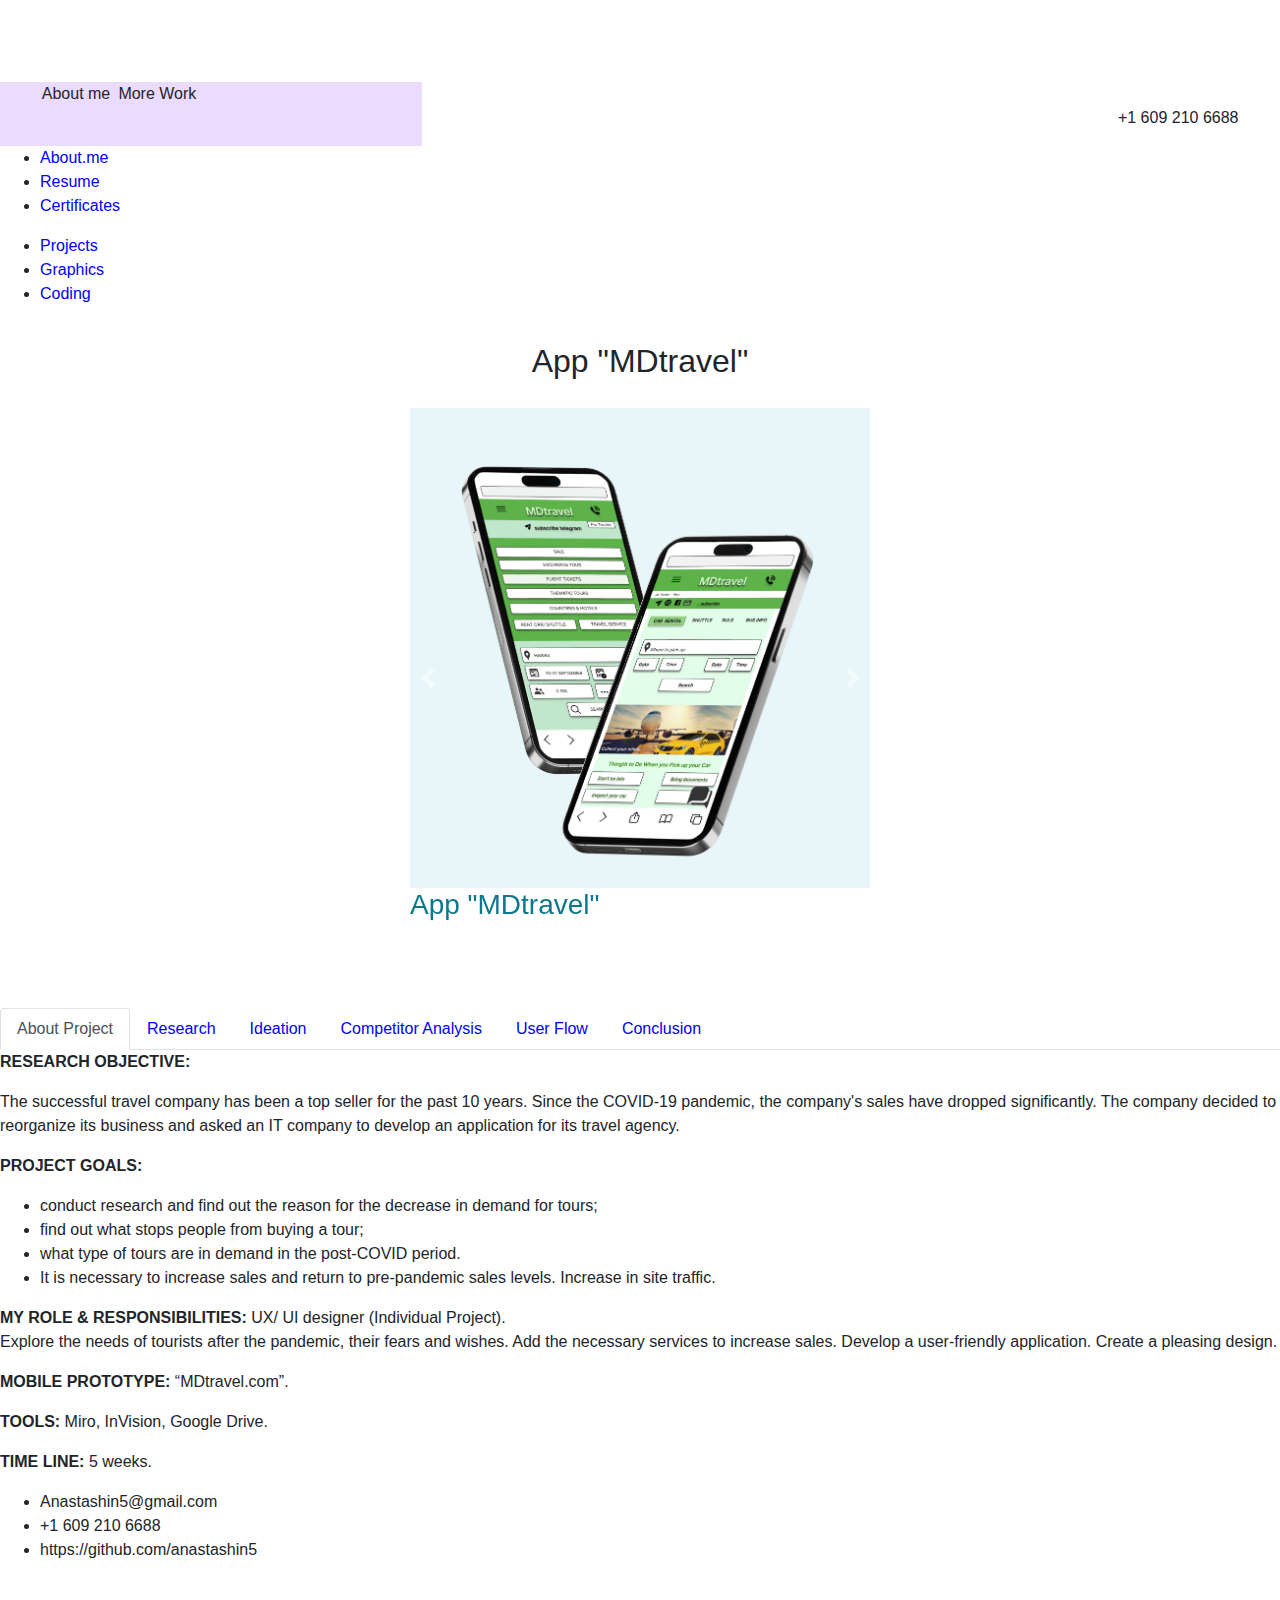
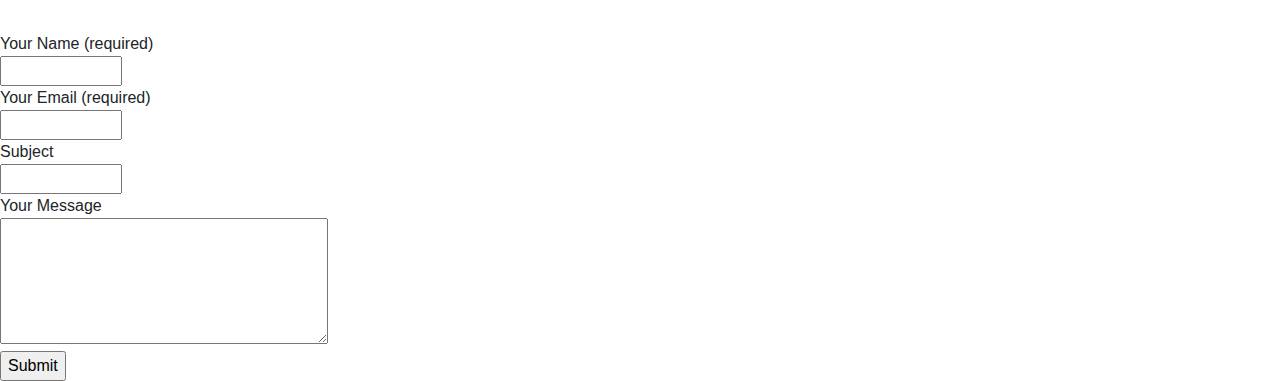
<file: index.html>
<!DOCTYPE html>
<html lang="en">
	<head>
	   <meta charset="UTF-8">
		<meta http-equiv="X-UA-Compatible" content="IE=edge">
		<meta name="viewport" content="width=device-width, initial-scale=1.0">
		<link rel="stylesheet" href="https://cdn.jsdelivr.net/npm/bootstrap@4.4.1/dist/css/bootstrap.min.css" integrity="sha384-Vkoo8x4CGsO3+Hhxv8T/Q5PaXtkKtu6ug5TOeNV6gBiFeWPGFN9MuhOf23Q9Ifjh" crossorigin="anonymous">
		<link rel="stylesheet" href="css/style.css" type="text/css">
		<link rel="stylesheet" href="https://bootstraptema.ru/plugins/2016/animate/animate.css" />
		
		<title>Travel App</title>
	</head>
	 
	<body>  
		<header>
			<div class="wrap">
				<div id="logo_div"><a href="https://anastashin5.github.io/UX_UI_portfolio/"><img id="logo_img" src="images/Logo.png" alt="logo"/></a>
				</div>
				<div class="row">
					<div class="col-md-4">
						<ul id="nav_menu">
							<li class="inline-bl">About me</li>
							<li class="inline-bl">More Work</li>
						</ul>
					</div>
					<div class="offset-md-6">
						<ul id="nav_menu">
							<li class="inline-bl"></li>
							<li class="inline-bl">+1 609 210 6688</li>
						</ul>
					</div>
				</div>
			</div>
			<div id="about_detail">
				<div class="slider">
					<ul>
						<li class="inline"><a href="https://anastashin5.github.io/UX_UI_about/#acc1" target="_blank">About.me</a></li>
						<li class="inline"><a href="images/Resume_Nastya Potapenko.pdf" target="_blank" download="">Resume</a></li>       
						<li class="inline"><a href="https://docs.google.com/document/d/1Cyv5vfxggUd8QOpu0NOhocqM8FegZuzL/edit" target="_blank">Certificates</a></li>
					</ul>
				</div>
			</div>
			<div id="work_detail">
				<div class="slider">
					<ul>
						<li class="inline"><a href="https://anastashin5.github.io/UX_UI_projects/" target="_blank"</a> Projects</li>
						<li class="inline"><a href="https://anastashin5.github.io/UX_UI_projects/graphics.html" target="_blank">Graphics</a></li>
						<li class="inline"><a href="https://github.com/anastashin5">Coding</a></li>
					</ul>
				</div>
			</div>	
		</header>
		<section>
				<h2>App "MDtravel"</h2>
				<div id="carousel-example-generic" class="carousel slide" data-ride="carousel">
	<!-- Indicators -->
						<ol class="carousel-indicators">
							<li data-target="#carousel-example-generic" data-slide-to="0" class="active"></li>
							<li data-target="#carousel-example-generic" data-slide-to="1"></li>
							<li data-target="#carousel-example-generic" data-slide-to="2"></li>
							<li data-target="#carousel-example-generic" data-slide-to="3"></li>
						 </ol>
	<!-- Wrapper for slides -->
				
					<div class="carousel-inner">
						<div class="carousel-item active"><img src="images/AppTravel.png" class="d-block w-100" alt="Photo AppTravel">
							<div class="hero">
								<hgroup class="zoomInDown animated">
									<h3 class="slideInRight animated">App "MDtravel"</h3>
								</hgroup>
							</div>
						</div>
					 	<div class="carousel-item"><img src="images/Hotel.png" class="d-block w-100" alt="AppTravel">
						</div>
						<div class="carousel-item"><img src="images/Bar.png" class="d-block w-100" alt="AppTravel">
						</div>
					 	<div class="carousel-item"><img src="images/AppTravel.png" class="d-block w-100" alt="AppTravel">
							<div class="hero rollIn animated">
								<form action="https://invis.io/QH130WBQ2785#/469851145_Main_-_1" target="_blank"><button class="btn btn-hero btn-lg" role="button">Prototyte</button>
								</form>
							</div>
						</div>
					</div>
					
	<!-- Controls -->
								
					<a class="carousel-control-prev" href="#carousel-example-generic" role="button" data-slide="prev">
						<span class="carousel-control-prev-icon" aria-hidden="true"></span>
						<span class="sr-only">Back</span>
					</a>
					<a class="carousel-control-next" href="#carousel-example-generic" role="button" data-slide="next">
						<span class="carousel-control-next-icon" aria-hidden="true"></span>
						<span class="sr-only">Next</span>
					</a>
				</div>
		

		
					
			
			
			
				<div class="project">
					<nav>
						<div class="nav nav-tabs"               id="nav-tab"                                                     role="tablist">
							<a class="nav-item nav-link active" id="nav-about-tab" 	    data-toggle="tab" href="#nav-about"      role="tab" aria-controls="nav-about"      aria-selected="true">About Project</a>
							<a class="nav-item nav-link" 		id="nav-research-tab"   data-toggle="tab" href="#nav-research"   role="tab" aria-controls="nav-research"   aria-selected="false">Research</a>
							<a class="nav-item nav-link" 		id="nav-Ideation-tab"  data-toggle="tab" href="#nav-Ideation"  role="tab" aria-controls="nav-Ideation"  aria-selected="false">Ideation</a>
							<a class="nav-item nav-link" 		id="nav-competitor-tab" data-toggle="tab" href="#nav-competitor" role="tab" aria-controls="nav-competitor" aria-selected="false">Competitor Analysis</a>
							<a class="nav-item nav-link" 		id="nav-flow-tab"       data-toggle="tab" href="#nav-flow"       role="tab" aria-controls="nav-flow"       aria-selected="false">User Flow</a>	
							<a class="nav-item nav-link" 		id="nav-conclusion-tab" data-toggle="tab" href="#nav-conclusion" role="tab" aria-controls="nav-conclusion" aria-selected="false">Conclusion</a>
						</div>
					</nav>
					<div class="tab-content" id="nav-tabContent">
						<div class="tab-pane fade show active" id="nav-about" role="tabpanel" aria-labelledby="nav-about-tab">
							<div class="topic1"> 
								<p style="font-weight:bold">RESEARCH OBJECTIVE:</p>
								<p>The successful travel company has been a top seller for the past 10 years. Since the COVID-19 pandemic, the company's sales have dropped significantly. The company decided to reorganize its business and asked an IT company to develop an application for its travel agency.</p>
								<p style="font-weight:bold">PROJECT GOALS:</p>
									<ul>
										<li>сonduct research and find out the reason for the decrease in demand for tours;</li>
										<li>find out what stops people from buying a tour;</li>
										<li>what type of tours are in demand in the post-COVID period.</li>
										<li>It is necessary to increase sales and return to pre-pandemic sales levels. Increase in site traffic.</li>
									</ul>
								<p><b>MY ROLE & RESPONSIBILITIES:</b>  UX/ UI designer (Individual Project).</br> Explore the needs of tourists after the pandemic, their fears and wishes. Add the necessary services to increase sales. Develop a user-friendly application. Create a pleasing design.</p>
								<p><b>MOBILE PROTOTYPE:</b> “MDtravel.com”.</p>
								<p><b>TOOLS:</b> Miro, InVision, Google Drive.</p>
								<p><b>TIME LINE:</b> 5 weeks.</p>
							</div>
						</div>
						<div class="tab-pane fade" id="nav-research" role="tabpanel" aria-labelledby="nav-research-tab">
							<div class="topic1">
								<p style="font-weight:bold">INTERVIEW PLAN</p>
								<ol>
									<li>Which age group is more active in post-COVID travel?</li>
									<li>How has the pandemic affected the motivation of travelers?</li>
									<li>What additional services do travelers want to include when booking a tour?</li>
									<li>How are our competitors different?</li>
									<li>What can we do to increase sales?</li>
								</ol>
								<p style="font-weight:bold">SURVEYING USERS</p>
								<p>I interviewed 5 people by conducting a live interview, 13 people filled out Google forms. The survey was conducted in the age group (25-75 years old) and three categories of tourists:</p>
								<ul>
									<li>young, as a single;</li>
									<li>couples without children and couples with children;</li>
									<li>pensioners.</li>
								</uL>
								<p>Note: families with and without children are considered separately in order to make a more accurate analysis and find out the factor that affects families when buying a tour. It can be a financial factor or a moral one, like responsibility for children.</p></br>
								<p>The research consists of semi-structured questions and is supplemented with quantitative data. Quantitative data (age, social status, and in which period before or after the pandemic there were more visits to the site) were obtained using the analytics counter on the site. Analytics counter data was taken for the period December 2018 to December 2021 to see the demand trend.</p>
								<p style="font-weight:bold">USER PERSONA</p>
								<p>The research conducted among regular and potential customers, show that our user persona is a middle-aged man with a family and children, a busy and active person. Elderly people are increasingly refusing to travel to other countries.</p>
								<p style="font-weight:bold">RESULT OF THE RESEARCH</p>
								<p>Research conducted with regular and potential customers, show that the demand for tours has decreased. People really began to travel less.</p>		
								<p>We found that the majority of clients were infected with the covid virus or had sick people in their environment. People are afraid of getting sick again, avoid large crowds, worry about frequent plane cancellations, untimely medical care and sanitary standards.We see that the majority of potential clients, in the future, are considering individual tours, medical tours, country tours. They want to improve their immunity, recover, relax. This information will allow the company to expand the list of offers and increase sales.</p>
								<p>We also found out that that people don't usually rent a car on vacation, but the pandemic has changed their preferences. This once again shows how people are afraid of unnecessary contacts.</p>
							</div>
						</div>
						<div class="tab-pane fade" id="nav-Ideation" role="tabpanel" aria-labelledby="nav-Ideation-tab">
							<div><b>HOW MIGHT WE...?</b></p>
								<p>What might we do to remove the "pain points" of our customers?</p>
								<p>Expand the types of tours. Add such tours as medical, individual, country tours. There is a demand for tours with meditation. These are all the same individual tours, for example, to Kerala, Thailand, where tourists relax alone and mentally cleanse themselves.</p>
								<p>Check, study, sort out the database of hotels with which the agency works. Add to the description of hotels information about the sanitary measures that they carry out on the territory of the hotel, in rooms, on excursions (if they are allowed).</p>
								<p>Since MDtravel also offers sightseeing tours, it was decided to purchase personal protective equipment for each tourist, arrange seating before the trip, place fewer people on the bus, shorten the route, make more stops. (or is this unnecessary information for the presentation?).</p>
								<p>Offer insurance services when buying a tour. Take out medical and cancellation insurance. So tourists will be calm about their health and the money they have paid for the tour.</p>
								<p>Add a car rental service and car delivery to the airport.</p>
								<p>Add a "reminder" tab for each country, a "news" tab, a "check documents" tab, where the tourist himself can check the requirements for entering the country.</p>
								<p><b>THE WORLD CHANGES, DESIRES REMAIN…</b></p>
							</div>
						</div>
						<div class="tab-pane fade" id="nav-competitor" role="tabpanel" aria-labelledby="nav-contact-tab">
							<div class="topic1">
								<p><b>COMPETITOR ANALYSIS</b></p>
								<p>We analyzed two New York travel companies that are in the top 10 in demand in the travel market and two well-known travel platforms: Booking, Expedia.</p>
								<p>Having made a comparative analysis of competitors, we are convinced sure that we are on the right track. There is every chance to regain the leading position in the tourism market. As we can see, well-known travel agencies have only an information site, which is not very effective. I would say business card site. Independent travel platforms like Expedia and Booking have a competitive edge. Expedia and Booking have different sales methods than a travel agent, although their services overlap. Travel agencies occupy a separate segment in the market and have every chance to offer the client more services. And the main advantage of a travel agency is an individual approach. The client can rely on the professionalism of the manager and not worry about ordering the wrong services.</p>
							</div>
						</div>
						<div class="tab-pane fade" id="nav-flow" role="tabpanel" aria-labelledby="nav-flow-tab">
							<div><img src="images/Flowchart.jpg" class="d-block w-100" alt="User Flow">
							</div>
						</div>
						<div class="tab-pane fade" id="nav-conclusion" role="tabpanel" aria-labelledby="nav-conclusion-tab">
							<div><b>CONCLUSION</b>
								<p>The travel company is satisfied with the MDtravel application. Tourists leave positive feedback about the convenience of the application. There are more tourist services and added additional services, which increased the profit of the company, it is also more convenient for tourists to buy and watch all the necessary services in one place. Also, brand awareness was helped by the participation of customers themselves in testing the product. Sales have increased. Clients entrust their vacation to the travel company "MDtravel." </br> In the future, the goal of developing the application is to add more services for the company's customers, for example, add more thematic tours.</p>
								<p><b>FINAL THOUGHTS</b></p>
								<p>To develop a convenient and selling application, all stages are important. It is important to study your potential customers. Who are they? What do they want? What do they need? This is a deep analysis of a large number of people. Analysis of the needs and desires of the client. It is also important to transfer all this information to electronic form. To keep the structure of the application intuitive, the color perception of the design was unobtrusive, and the information was sufficient without being overwhelming. All this, in general, is an art behind which there are many people (IT company).</p>
								<p> I did not have any difficulties with the development of the application, because. the leading manager of the MDtravel company participated in the development of the application. Her experience and knowledge helped to develop the right product in a short time. Her communication skills and long list of repeat tourists helped clear up questions as they arose. For myself, I marked myself. In development, it's important to talk to potential users. Empathy and attentiveness to their desires are important. It is also good to involve a specialist in the field for which the application is being developed.</p>
								<a href="https://docs.google.com/presentation/d/1uMJHlOfAu-LBBgaYhXf8sUVOSJd_KLB-/edit?usp=sharing&ouid=101942988486273837490&rtpof=true&sd=true" target="_blank"><span>In details...</span></a>	
							</div>
						</div>
					</div>
				</div>	
		</section>
	 


	<footer>
		<div>
			<div>
				<ul>
					<li class="inlines">Anastashin5@gmail.com</li>
					<li class="inlines">+1 609 210 6688</li>
					<li class="inlines">https://github.com/anastashin5</li>
				</ul>
			</div>
			<div id="mail"><img src="images/mail.png" class="mail", alt="mail"></div>
			<div id="mail_form_div">
				<form id="mail_form" action="" method="POST"> 
					Your Name (required)<br>
					<input type="text" id="name" name="name" required size="10"><br>
					Your Email (required)<br>
					<input type="text" id="email" name="email" required size="10"><br>
					Subject<br>
					<input type="text" id="subject" name="subject" size="10"><br>
					Your Message<br>
					<textarea id="message" name="message" rows="5" cols="33"></textarea><br>
					<input type="submit" value="Submit">
				</form>
				<div id="form_message" class="modal">
				  <div class="modal-content">
					<span id="close_button" class="close">&times;</span>
					<p><a href="mailto:vlad@webref.ru">Thank you!</a></p>
				  </div>
				</div>
			</div>
		</div>
	</footer>
		<script src="https://code.jquery.com/jquery-3.4.1.slim.min.js" integrity="sha384-J6qa4849blE2+poT4WnyKhv5vZF5SrPo0iEjwBvKU7imGFAV0wwj1yYfoRSJoZ+n" crossorigin="anonymous"></script>
		<script src="https://cdn.jsdelivr.net/npm/popper.js@1.16.0/dist/umd/popper.min.js" integrity="sha384-Q6E9RHvbIyZFJoft+2mJbHaEWldlvI9IOYy5n3zV9zzTtmI3UksdQRVvoxMfooAo" crossorigin="anonymous"></script>
		<script src="https://cdn.jsdelivr.net/npm/bootstrap@4.4.1/dist/js/bootstrap.min.js" integrity="sha384-wfSDF2E50Y2D1uUdj0O3uMBJnjuUD4Ih7YwaYd1iqfktj0Uod8GCExl3Og8ifwB6" crossorigin="anonymous"></script>
		<script src="https://code.jquery.com/jquery-1.10.2.js"></script>
		<script src="js/index.js"></script>
	</body>
</html>
</file>
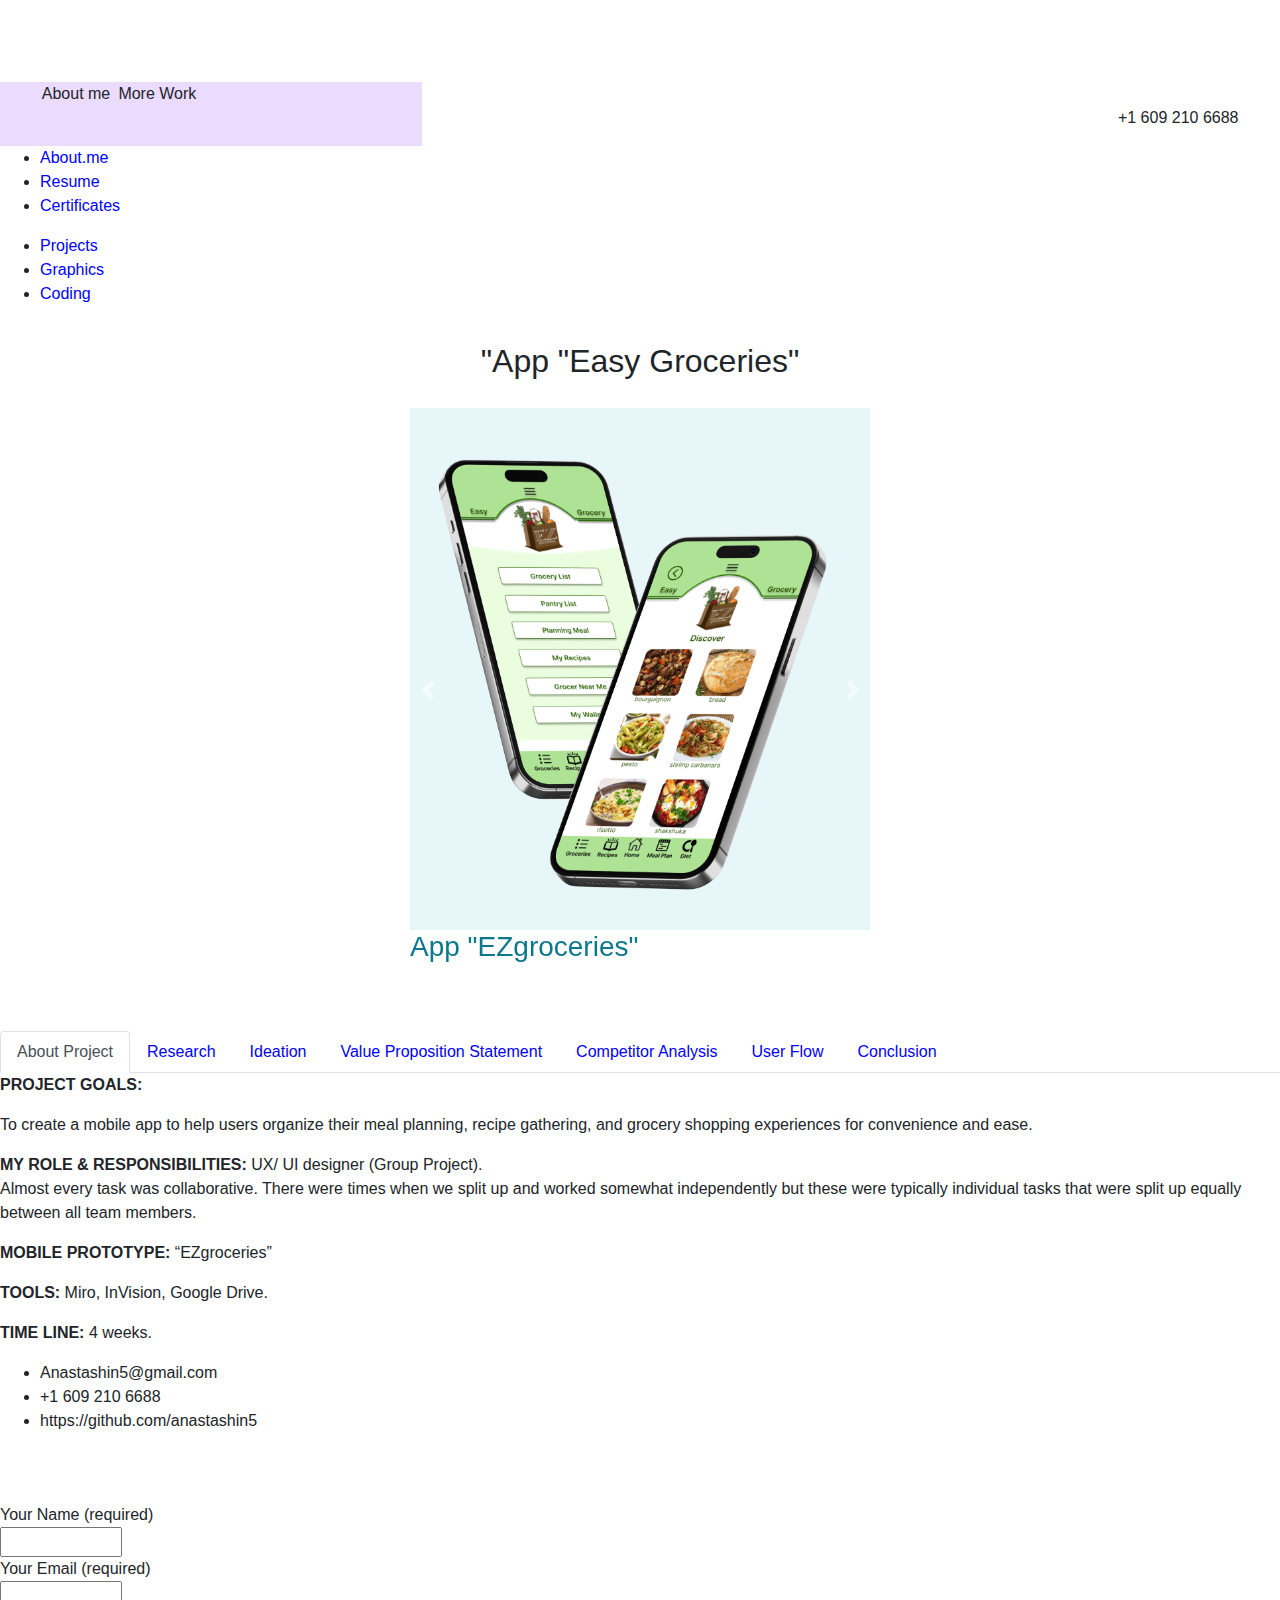
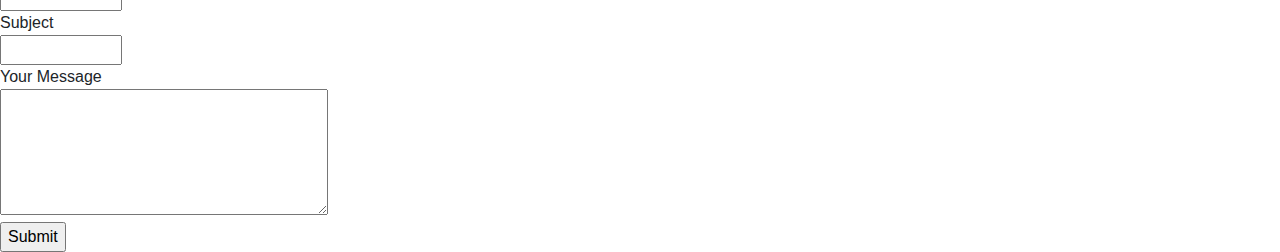
<file: grocery.html>
<!DOCTYPE html>
<html lang="en">
	<head>
	   <meta charset="UTF-8">
		<meta http-equiv="X-UA-Compatible" content="IE=edge">
		<meta name="viewport" content="width=device-width, initial-scale=1.0">
		<link rel="stylesheet" href="https://cdn.jsdelivr.net/npm/bootstrap@4.4.1/dist/css/bootstrap.min.css" integrity="sha384-Vkoo8x4CGsO3+Hhxv8T/Q5PaXtkKtu6ug5TOeNV6gBiFeWPGFN9MuhOf23Q9Ifjh" crossorigin="anonymous">
		<link rel="stylesheet" href="css/style.css" type="text/css">
		<link rel="stylesheet" href="https://bootstraptema.ru/plugins/2016/animate/animate.css" />
		
		<title>EZgroceries App</title>
	</head>
	 
	<body>  
		<header>
			<div class="wrap">
				<div id="logo_div"><a href="https://anastashin5.github.io/UX_UI_portfolio/"><img id="logo_img" src="images/Logo.png" alt="logo"/></a>
				</div>
				<div class="row">
					<div class="col-md-4">
						<ul id="nav_menu">
							<li class="inline-bl">About me</li>
							<li class="inline-bl">More Work</li>
						</ul>
					</div>
					<div class="offset-md-6">
						<ul id="nav_menu">
							<li class="inline-bl"></li>
							<li class="inline-bl">+1 609 210 6688</li>
						</ul>
					</div>
				</div>
			</div>
			<div id="about_detail">
				<div class="slider">
					<ul>
						<li class="inline"><a href="https://anastashin5.github.io/UX_UI_about/#acc1" target="_blank">About.me</a></li>
						<li class="inline"><a href="images/Resume_Nastya Potapenko.pdf" target="_blank" download="">Resume</a></li>       
						<li class="inline"><a href="https://docs.google.com/document/d/1Cyv5vfxggUd8QOpu0NOhocqM8FegZuzL/edit" target="_blank">Certificates</a></li>
					</ul>
				</div>
			</div>
			<div id="work_detail">
				<div class="slider">
					<ul>
						<li class="inline"><a href="https://anastashin5.github.io/UX_UI_projects/" target="_blank"</a> Projects</li>
						<li class="inline"><a href="https://anastashin5.github.io/UX_UI_projects/graphics.html" target="_blank">Graphics</a></li>
						<li class="inline"><a href="https://github.com/anastashin5">Coding</li></a>
					</ul>
				</div>
			</div>	
		</header>
		<section>
					<h2>"App "Easy Groceries"</h2>
					<div id="carousel-example-generic" class="carousel slide" data-ride="carousel">
								<!-- Indicators -->
						<ol class="carousel-indicators">
							<li data-target="#carousel-example-generic" data-slide-to="0" class="active"></li>
							<li data-target="#carousel-example-generic" data-slide-to="1"></li>
							<li data-target="#carousel-example-generic" data-slide-to="2"></li>
							<li data-target="#carousel-example-generic" data-slide-to="3"></li>
						 </ol>
								<!-- Wrapper for slides -->
				
					<div class="carousel-inner">
						<div class="carousel-item active"><img src="images/AppEz.png" class="d-block w-100" alt="Photo App EzGroceries">
							<div class="hero">
								<hgroup class="zoomInDown animated">
									<h3 class="slideInRight animated">App "EZgroceries"</h3>
								</hgroup>
							</div>
						</div>
					 
						<div class="carousel-item"><img src="images/Groceries.png" class="d-block w-100" alt="Photo App EzGroceries">
						</div>
						<div class="carousel-item"><img src="images/Add.png" class="d-block w-100" alt="Photo App EzGroceries">
						</div>
					 
						<div class="carousel-item"><img src="images/Groceries_Logo.png" class="d-block w-100" alt="Photo App EzGroceries">
							<div class="hero rollIn animated">
								<form action="https://www.figma.com/proto/WR2C8trXpMKxkwEqaF62n4/Untitled?node-id=1-125&starting-point-node-id=1%3A1455" target="_blank"><button class="btn btn-hero btn-lg" role="button">Prototyte</button>
								</form>
							</div>
						</div>
					</div>
					<!-- Controls -->
								
					<a class="carousel-control-prev" href="#carousel-example-generic" role="button" data-slide="prev">
						<span class="carousel-control-prev-icon" aria-hidden="true"></span>
						<span class="sr-only">Back</span>
					</a>
					<a class="carousel-control-next" href="#carousel-example-generic" role="button" data-slide="next">
						<span class="carousel-control-next-icon" aria-hidden="true"></span>
						<span class="sr-only">Next</span>
					</a>
				</div>
	

		
		
			
			
			
			
				<div class="project">
					<nav>
						<div class="nav nav-tabs"               id="nav-tab"                                                     role="tablist">
							<a class="nav-item nav-link active" id="nav-about-tab" 	    data-toggle="tab" href="#nav-about"      role="tab" aria-controls="nav-about"      aria-selected="true">About Project</a>
							<a class="nav-item nav-link" 		id="nav-research-tab"   data-toggle="tab" href="#nav-research"   role="tab" aria-controls="nav-research"   aria-selected="false">Research</a>
							<a class="nav-item nav-link" 		id="nav-Ideation-tab"   data-toggle="tab" href="#nav-Ideation"   role="tab" aria-controls="nav-Ideation"   aria-selected="false">Ideation</a>
							<a class="nav-item nav-link" 		id="nav-statement-tab"   data-toggle="tab" href="#nav-statement"   role="tab" aria-controls="nav-statement"   aria-selected="false">Value Proposition Statement</a>
							<a class="nav-item nav-link" 		id="nav-competitor-tab" data-toggle="tab" href="#nav-competitor" role="tab" aria-controls="nav-competitor" aria-selected="false">Competitor Analysis</a>
							<a class="nav-item nav-link" 		id="nav-flow-tab"       data-toggle="tab" href="#nav-flow"       role="tab" aria-controls="nav-flow"       aria-selected="false">User Flow</a>	
							<a class="nav-item nav-link" 		id="nav-conclusion-tab" data-toggle="tab" href="#nav-conclusion" role="tab" aria-controls="nav-conclusion" aria-selected="false">Conclusion</a>
						</div>
					</nav>
					<div class="tab-content" id="nav-tabContent">
						<div class="tab-pane fade show active" id="nav-about" role="tabpanel" aria-labelledby="nav-about-tab">
							<div class="topic1"> 
								<p style="font-weight:bold">PROJECT GOALS:</p>
								<p>To create a mobile app to help users organize their meal planning, recipe gathering, and grocery shopping experiences for convenience and ease.</p>
								<p><b>MY ROLE & RESPONSIBILITIES:</b> UX/ UI designer (Group Project).</br> Almost every task was collaborative. There were times when we split up and worked somewhat independently but these were typically individual tasks that were split up equally between all team members.</p>
								<p><b>MOBILE PROTOTYPE:</b> “EZgroceries”</p>
								<p><b>TOOLS:</b> Miro, InVision, Google Drive.</p>
								<p><b>TIME LINE:</b> 4 weeks.</p>
							</div>
						</div>
						<div class="tab-pane fade" id="nav-research" role="tabpanel" aria-labelledby="nav-research-tab">
							<div class="topic1"> 
								<p style="font-weight:bold">RESEARCH QUESTION:</p>
								<p>How can we help users have an easier and quicker way to meal-plan, with accordance to their needs?</p>
								<p style="font-weight:bold">RESEARCH OBJECTIVES:</p>
								<ul>
									<li>Discover how users go about meal planning.</li>
									<li>Discover user's grocery process.</li>
									<li>Discover user's experience regarding groceries and budget.</li>
								</ul>
								<p>For our interview plan we wanted to learn more about the users experience with grocery shopping, meal planning, and budgeting. We agreed that these questions help us understand who are users are, and their needs. This also helped us understand what kind of features might benefit them down the road.</p></br>
								<p style="font-weight:bold">INTERVIEW PLAN</p>
								<p>As a group we interviewed six people who participated in a qualitative interview and survey of 13 potential users. The interviews helped us better understand who our users are and their needs.</p>
								<p>Our interviews showed us that many of our users want to live a healthy lifestyle, and enjoy cooking, but have limited time and resources to do so. Our users also experience having a hard time finding recipes that fit their budgets and needs. </p>
								<p style="font-weight:bold">AFFINITY DIAGRAM</p>
								<p>The categories were:</p> 
								<ul>
									<li>Freshness;</li>
									<li>Cooking with existing ingredients;</li>
									<li>Breakfast;</li>
									<li>Budget;</li>
									<li>Grocery List Formation;</li>
									<li>Meal Planning;</li>
									<li>Enjoyment of cooking and recipes;</li>
									<li>Multiple Trips and Outliers.</li>
								<div><img src="images/AffinDiagram.jpg" class="d-block w-100" alt="Affinity Diagram">
								</div>
								<p style="font-weight:bold">USER PERSONA</p>
								<p>A user person is a middle-aged man who lives in a big city and is busy with his career. He loves to cook and has to keep a diet.</p>
								<p style="font-weight:bold">USER INSIGHT</p>							
								<p>People who experience constraints such as diet, budget, time, and cooking knowledge need assistance with quick meal planning that fit their constraints in nutrition and in their budget.</p>
							</div>
						</div>
						<div class="tab-pane fade" id="nav-Ideation" role="tabpanel" aria-labelledby="nav-Ideation-tab">
							<div><b>PROBLEM STATEMENT</b></p>
								<p>Our goal is to help users plan their daily meals, find solutions for people with food restrictions, as well as save time in shopping planning and organizing their favorite recipes. So they don’t forget anything amid everyday worries, have all the necessary information at hand, don’t forget to eat, buy the necessary ingredient and know how much money they spend on food.</p>
								<p>We brainstormed with the team (I like... I wish... I wonder...) and came up with a Feature Prioritization Matrix.</p>
								<p>We highlighted the most important features that need to be implemented. We made the simplest and fastest functions to implement first.</p>
									<ul>
										<li>Synchronization of phone and refrigerator;</li>
										<li>Live chat with nutritional specialist;</li>
										<li>Video tutorials/ classes from chef to help you make new dishes;</li>
										<li>Synchronization with the pantry what is over, what is;</li>
										<li>Consultations, advice of a nutritionist. Plans meals for you according to your dietary restrictions;</li>
										<li>Pantry send or sync function (so that the partner knows what to buy, what is not in the pantry). Perhaps one of them will have time to buy food, or maybe both will be in the store and it will not have one ingredient. The second partner will be able to come in and buy it.</li>
									</ul>
								<p>More complex, but no less significant features for attracting and retaining our users, we will implement after.</p>
									<ul>
										<li>To have a list of what is in pantry</li>
										<li>Meal plan (recipes) form a grocery list;</li>
										<li>Create a collection of recipes and filters(sports, diabetes, gluten free...);</li>
										<li>Write down your recipe, copy from another resource;</li>
										<li>History of past shopping (to quickly form a new grosser list);</li>
										<li>Recipes that can be used for more than one meal in one week (prepared once a week, then reheat or fry before eating);</li>
										<li>Suggest a balanced weekly menu for each group (diabetic, sports, immunity booster, gluten free, for guests of 4 people, 6 people...);</li>
										<li>Upload store accounts,coupons links to stores (so that you can get acquainted with discounts);</li>
									</ul>
								<img src="images/JourneyMap.jpg" class="d-block w-100" alt="User Journey Map">		
							</div>
						</div>
						<div class="tab-pane fade" id="nav-statement" role="tabpanel" aria-labelledby="nav-statement-tab">
							<div class="topic1">
								<img src="images/Statement.jpg" class="d-block w-100" alt="Value Proposition Statement">	
							</div>
						</div>
						<div class="tab-pane fade" id="nav-competitor" role="tabpanel" aria-labelledby="nav-competitor-tab">
							<div class="topic1">
								<p><b>COMPETITORS:</b></p>
									<ul>
										<li>Bring! App</li>
										<li>Paprika App</li>
									</ul>
									<img src="images/Comp.jpg" class="d-block" alt="Value Proposition Statement">
									<p>After some research and analysis we found that our two biggest competitors are the Bring! and Paprika apps. Bring! primarily focuses on grocery lists and Paprika primarily focuses on recie saving and discovering. There is a lot of crossover between the two apps, however, and they are both designed incredibly well. Bring! is free while Paprika is a paid subscription service. We continued to reference the design ideas we saw in these apps to create something new and bring the best of both into our design ideation.</p>
							</div>
						</div>
						<div class="tab-pane fade" id="nav-flow" role="tabpanel" aria-labelledby="nav-flow-tab">
							<p>As a group, we identified the three red routes of our user flow idea and split the overall user flow task into three pieces accordingly.</p>
							<p><b>These three pieces are as follows:</b></p>
								<li>Onboarding sequence;</li>
								<li>Grocery list, recipe, and meal plan flows;</li>
								<li>Home menus and meal restriction flows.</li>
								<img src="images/FlowGroceries.png" class="d-block w-100" alt="User Flow">
						</div>
						<div class="tab-pane fade" id="nav-conclusion" role="tabpanel" aria-labelledby="nav-conclusion-tab">
							<p><b>What we’ve learned... </b></p>
							<p>We learned that sometimes we think we know what a user needs and wants but find, at the end of research, user needs are different than expected. Users often contradict themselves when describing experiences and needs.</p>
							<p><b>Possible concerns for further testing...</b></p>
							<p>We would like further testing and iterating to ensure user flow is intuitive.</p>
							<p><b>Final thoughts...</b></p>
							<p>We felt the experience of group collaboration was enlightening and taught us a lot about how to work in a team setting to create a successful app.</p>
							<a href="https://docs.google.com/presentation/d/1zLMt0xFKxTLGga11jVH8FEWNijeJrefe0IZL0jcHZ3M/edit?usp=sharing" target="_blank"><span>In details...</span></a>
						</div>
					</div>
				</div>	
		</section>
	 


	<footer>
		<div>
			<div>
				<ul>
					<li class="inlines">Anastashin5@gmail.com</li>
					<li class="inlines">+1 609 210 6688</li>
					<li class="inlines">https://github.com/anastashin5</li>
				</ul>
			</div>
			<div id="mail"><img src="images/mail.png" class="mail", alt="mail"></div>
			<div id="mail_form_div">
				<form id="mail_form" action="" method="POST"> 
					Your Name (required)<br>
					<input type="text" id="name" name="name" required size="10"><br>
					Your Email (required)<br>
					<input type="text" id="email" name="email" required size="10"><br>
					Subject<br>
					<input type="text" id="subject" name="subject" size="10"><br>
					Your Message<br>
					<textarea id="message" name="message" rows="5" cols="33"></textarea><br>
					<input type="submit" value="Submit">
				</form>
				<div id="form_message" class="modal">
				  <div class="modal-content">
					<span id="close_button" class="close">&times;</span>
					<p><a href="mailto:vlad@webref.ru">Thank you!</a></p>
				  </div>
				</div>
			</div>
		</div>
	</footer>
		<script src="https://code.jquery.com/jquery-3.4.1.slim.min.js" integrity="sha384-J6qa4849blE2+poT4WnyKhv5vZF5SrPo0iEjwBvKU7imGFAV0wwj1yYfoRSJoZ+n" crossorigin="anonymous"></script>
		<script src="https://cdn.jsdelivr.net/npm/popper.js@1.16.0/dist/umd/popper.min.js" integrity="sha384-Q6E9RHvbIyZFJoft+2mJbHaEWldlvI9IOYy5n3zV9zzTtmI3UksdQRVvoxMfooAo" crossorigin="anonymous"></script>
		<script src="https://cdn.jsdelivr.net/npm/bootstrap@4.4.1/dist/js/bootstrap.min.js" integrity="sha384-wfSDF2E50Y2D1uUdj0O3uMBJnjuUD4Ih7YwaYd1iqfktj0Uod8GCExl3Og8ifwB6" crossorigin="anonymous"></script>
		<script src="https://code.jquery.com/jquery-1.10.2.js"></script>
		<script src="js/index.js"></script>
	</body>
</html>
</file>
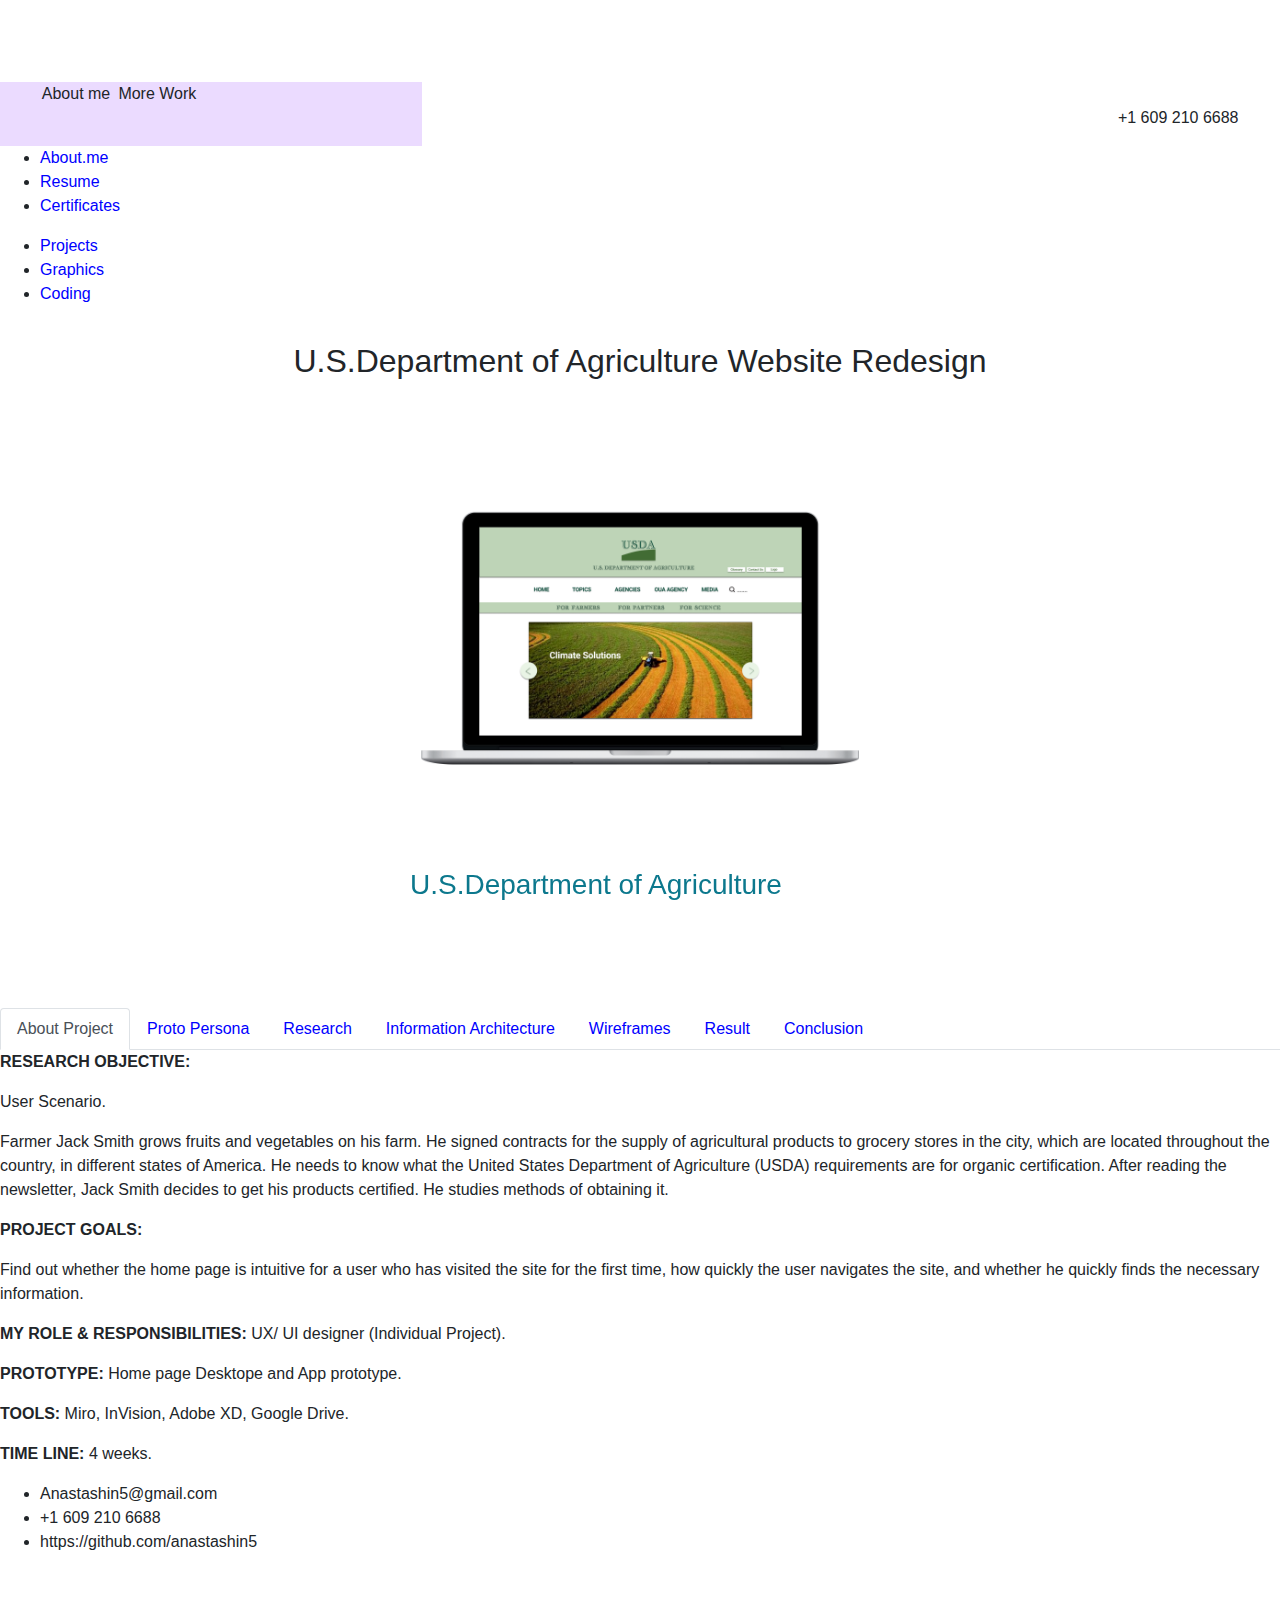
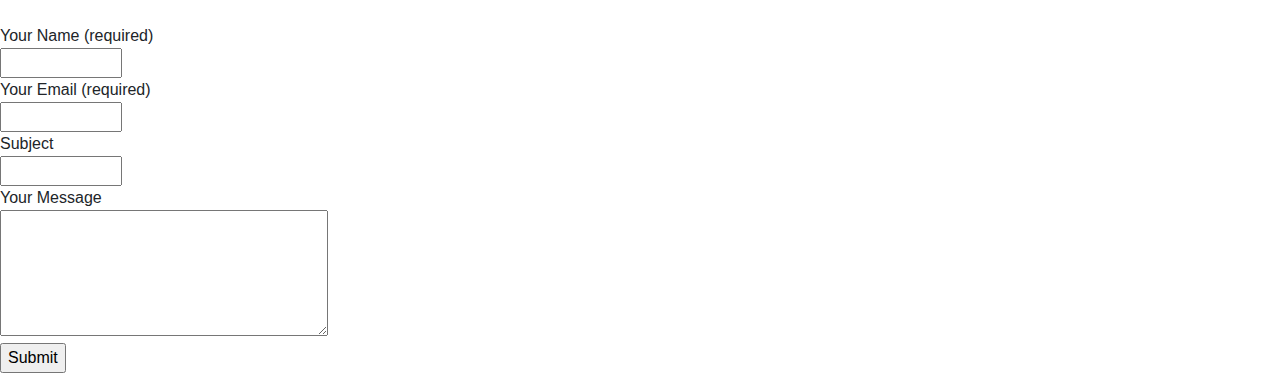
<file: USDA.html>
<!DOCTYPE html>
<html lang="en">
	<head>
		<meta charset="UTF-8">
		<meta http-equiv="X-UA-Compatible" content="IE=edge">
		<meta name="viewport" content="width=device-width, initial-scale=1.0">
		<link rel="stylesheet" href="https://cdn.jsdelivr.net/npm/bootstrap@4.4.1/dist/css/bootstrap.min.css" integrity="sha384-Vkoo8x4CGsO3+Hhxv8T/Q5PaXtkKtu6ug5TOeNV6gBiFeWPGFN9MuhOf23Q9Ifjh" crossorigin="anonymous">
		<link rel="stylesheet" href="css/style.css" type="text/css">
		<link rel="stylesheet" href="https://bootstraptema.ru/plugins/2016/animate/animate.css" />
		<title>USDA</title>
	</head>
	 
	<body>  
		<header>
			<div class="wrap">
				<div id="logo_div"><a href="https://anastashin5.github.io/UX_UI_portfolio/"><img id="logo_img" src="images/Logo.png" alt="logo"/></a>
				</div>
				<div class="row">
					<div class="col-md-4">
						<ul id="nav_menu">
							<li class="inline-bl">About me</li>
							<li class="inline-bl">More Work</li>
						</ul>
					</div>
					<div class="offset-md-6">
						<ul id="nav_menu">
							<li class="inline-bl"></li>
							<li class="inline-bl">+1 609 210 6688</li>
						</ul>
					</div>
				</div>
			</div>
			<div id="about_detail">
				<div class="slider">
					<ul>
						<li class="inline"><a href="https://anastashin5.github.io/UX_UI_about/#acc1" target="_blank">About.me</a></li>
						<li class="inline"><a href="images/Resume_Nastya Potapenko.pdf" target="_blank" download="">Resume</a></li>       
						<li class="inline"><a href="https://docs.google.com/document/d/1Cyv5vfxggUd8QOpu0NOhocqM8FegZuzL/edit" target="_blank">Certificates</a></li>
					</ul>
				</div>
			</div>
			<div id="work_detail">
				<div class="slider">
					<ul>
						<li class="inline"><a href="https://anastashin5.github.io/UX_UI_projects/" target="_blank"</a> Projects</li>
						<li class="inline"><a href="https://anastashin5.github.io/UX_UI_projects/graphics.html" target="_blank">Graphics</a></li>
						<li class="inline"><a href="https://github.com/anastashin5">Coding</a></li>
					</ul>
				</div>
			</div>	
		</header>
		<section>
				<h2>U.S.Department of Agriculture Website Redesign</h2>
				<div id="carousel-example-generic" class="carousel slide" data-ride="carousel">
				
	<!-- Indicators -->
	
						<ol class="carousel-indicators">
							<li data-target="#carousel-example-generic" data-slide-to="0" class="active"></li>
							<li data-target="#carousel-example-generic" data-slide-to="1"></li>
							<li data-target="#carousel-example-generic" data-slide-to="2"></li>
							<li data-target="#carousel-example-generic" data-slide-to="3"></li>
						 </ol>
						 
	<!-- Wrapper for slides -->
				
					<div class="carousel-inner">
						<div class="carousel-item active"><img src="images/USDA_main.png" class="d-block w-100" alt="Photo Desktop prototype USDA">
							<div class="hero">
								<hgroup class="zoomInDown animated">
									<h3 class="slideInRight animated">U.S.Department of Agriculture</h3>
								</hgroup>
							</div>
						</div>
					 	<div class="carousel-item"><img src="images/USDA_mob.png" class="d-block w-100" alt="USDA mobile prototype photo">
						</div>
						<div class="carousel-item"><img src="images/USDA_nav.png" class="d-block w-100" alt="USDA mobile navigation photo">
						</div>
					 	<div class="carousel-item"><img src="images/USDA_app.png" class="d-block w-100" alt="Photo Desktop prototype USDA">
							<div class="hero rollIn animated">
								<form action="https://www.figma.com/proto/kfxBI2VF2xEoJL77Ta1tDa/Untitled?node-id=1%3A865&scaling=scale-down&page-id=0%3A1&starting-point-node-id=1%3A1122" target="_blank"><button class="btn btn-hero btn-lg" role="button">Prototyte</button>
								</form>
							</div>
						</div>
					</div>
					
	<!-- Controls -->
								
					<a class="carousel-control-prev" href="#carousel-example-generic" role="button" data-slide="prev">
						<span class="carousel-control-prev-icon" aria-hidden="true"></span>
						<span class="sr-only">Back</span>
					</a>
					<a class="carousel-control-next" href="#carousel-example-generic" role="button" data-slide="next">
						<span class="carousel-control-next-icon" aria-hidden="true"></span>
						<span class="sr-only">Next</span>
					</a>
				</div>
	

		

				<div class="project">
					<nav>
						<div class="nav nav-tabs"               id="nav-tab"                                               			role="tablist">
							<a class="nav-item nav-link active" id="nav-about-tab" 	    data-toggle="tab" href="#nav-about"			role="tab" aria-controls="nav-about"		aria-selected="true">About Project</a>
							<a class="nav-item nav-link" 		id="nav-persona-tab"	data-toggle="tab" href="#nav-persona"		role="tab" aria-controls="nav-persona"		aria-selected="false">Proto Persona</a>
							<a class="nav-item nav-link" 		id="nav-research-tab"   data-toggle="tab" href="#nav-research"		role="tab" aria-controls="nav-research"		aria-selected="false">Research</a>
							<a class="nav-item nav-link" 		id="nav-inf_arch-tab"	data-toggle="tab" href="#nav-inf_arch"		role="tab" aria-controls="nav-inf_arch"		aria-selected="false">Information  Architecture</a>
							<a class="nav-item nav-link" 		id="nav-mob-tab"		data-toggle="tab" href="#nav-mob"			role="tab" aria-controls="nav-mob"			aria-selected="false">Wireframes</a>
							<a class="nav-item nav-link" 		id="nav-result-tab"		data-toggle="tab" href="#nav-result"		role="tab" aria-controls="nav-result"		aria-selected="false">Result</a>
							<a class="nav-item nav-link" 		id="nav-conclusion-tab" data-toggle="tab" href="#nav-conclusion"	role="tab" aria-controls="nav-conclusion"	aria-selected="false">Conclusion</a>
						</div>
					</nav>
					<div class="tab-content" id="nav-tabContent">
						<div class="tab-pane fade show active" id="nav-about" role="tabpanel" aria-labelledby="nav-about-tab">
							<div class="topic1"> 
								<p style="font-weight:bold">RESEARCH OBJECTIVE:</p>
									<p>User Scenario.</p>
									<p>Farmer Jack Smith grows fruits and vegetables on his farm. He signed contracts for the supply of agricultural products to grocery stores in the city, which are located throughout the country, in different states of America. He needs to know what the United States Department of Agriculture (USDA) requirements are for organic certification. After reading the newsletter, Jack Smith decides to get his products certified. He studies methods of obtaining it.</p>
								<p style="font-weight:bold">PROJECT GOALS:</p>
									<p>Find out whether the home page is intuitive for a user who has visited the site for the first time, how quickly the user navigates the site, and whether he quickly finds the necessary information.</p>
									<p><b>MY ROLE & RESPONSIBILITIES:</b> UX/ UI designer (Individual Project).</p>
									<p><b>PROTOTYPE:</b> Home page Desktope and App prototype.</p>
									<p><b>TOOLS:</b> Miro, InVision, Adobe XD, Google Drive.</p>
									<p><b>TIME LINE:</b> 4 weeks.</p>
							</div>
						</div>
						<div class="tab-pane fade" id="nav-persona" role="tabpanel" aria-labelledby="nav-persona-tab">
							<div class="topic1">
								<div class="grid-container">
									<div class="grid-item">
										<p style="	text-align: center"><b>SECOND PROTO PERSONA</b></p>
										<p style="	text-align: center">Jack Smith, 47. Farm owner.</p>
											<div><img src="images/Farmer.png" class="d-block w-100" alt="Farmer">
											</div></br>
										<p><b>About</b></p>
										<p>Jack is a farmer and lives with his wife and three children in their farm at Columbia, Missouri.</br>He and his wife work hard to modernize their business and for that they need to access to the updated information at USDA website.</p>
										<p><b>Behavioral Demographics:</b></p>
										<ul>
											<li>Hard-Working</li>
											<li>Using detailed sales records to track how each products has been sold</li>
											<li>Relies on technology to keep the business efficient</li>
											<li>Share products and farm events on their Instagram page</li>
										</ul>
										<p><b>Goals and Needs:</b></p>
										<ul>
											<li>Grow his farm business and modernize it</li>
											<li>Sell farm product at farmer market and increase sales profit</li>
											<li>Find updated information on organic product and the market information</li>
											<li>Wants to apply for loan and needs a easy submission process</li>
											<li>Be aware of export restrictions on international shipment (Sanction)</li>
											<li>Access to policies and argiculture industry standards</li>
										</ul>
										<p><b>Pain points:</b></p>
										<ul>
											<li>Too much information is on USDA and it makes it Challenging to access to a required one</li>
											<li>Hard to search within one specific topic area</li>
											<li>No clean or ready to use data available</li>
											<li>No tools for understanding the data</li>
											<li>No clear advanced technology section</li>
											<li>Not a single policy starting page</li>
										</ul>
									</div>
									<div class="grid-item">
										<p style="	text-align: center"><b>FIRST PROTO PERSONA</b></p>
										<p style="	text-align: center">Michael Ross, 31. PHD Student.</p>
											<div><img src="images/Student.png" class="d-block w-100" alt="Student">
											</div></br>
										<p><b>About</b></p>
										<p>Michael is a Ph.D. student in Nutritional Sciences at university of Cornell.</br>The field of his research is the effect of the use of agricultural pesticides on the human body.</p>
										<p><b>Behavioral Demographics:</b></p>
										<ul>
											<li>Hard-Working</li>
											<li>Loves coffee and runs on little sleep</li>
											<li>Visits farms to learn about different pesticides</li>
											<li>Relies on patient data for his PHD research</li>
											<li>Likes to read about organic farm technology</li>
										</ul>
										<p><b>Goals and Needs:</b></p>
										<ul>
											<li>Learn about agricultural best practices</li>
											<li>Understand how pesticides are used on farms</li>
											<li>Find updated inforamaton on new program for better pesticide alternatives</li>
											<li>Understand farmers needs of pesticide</li>
											<li>Understand pesticide control</li>
											<li>Learn about consumer habits in relationship to pesticides</li>
										</ul>
										<p><b>Pain points:</b></p>
										<ul>	
											<li>Have to search for information on pesticides</li>
											<li>Have to search for pesticides alternatives</li>
											<li>No place to store desired pages and research on site</li>
										</ul>
									</div>
								</div>
							</div>
						</div>
						<div class="tab-pane fade" id="nav-research" role="tabpanel" aria-labelledby="nav-research-tab">
							<div class="topic1"> 
								<p style="font-weight:bold">RESEARCH QUESTION:</p>
									<p>Analyze the home page, whether the user will quickly find the right information. In this case, we took the user's certification search path for analysis.</p>
									<div><img src="images/Workflow.png" class="d-block w-100" alt="Workflow">
									</div>
								<p><b>USER TESTING PLAN</b></br>We conducted 5 guerilla test. The purpose of these test are to examine how the users interact with the USDA site. We wanted to examine the usability of the site and if it is intuitive. These test help our team to identify paint points, specifically related to UI.</p>
									<p>Test objectives:</p>
									<ul>
										<li>How would users gain information on organic agriculture?</li>
										<li>How would a user learn about becoming organic certified?</li>
										<li>How would users learn about what they need to do to become organic?</li>
									</ul>
								<p><b>HEURISTIC EVALUATION</b></br>We conducted a heuristic evaluation to see where we could find areas of improvement for the site’s UI and to make sure USDA was producing a website that works as users would expect and meets basic standards. </p>
								<p><b>PRIORITIZATION MATRIX</b></br>High Priority items for both USDA and Users include:</p>
									<ul>
										<li>Strong and easy navigation;</li>
										<li>Easy to find information;</li>
										<li>Concise and clear content being;</li>
										<li>Understand department services and mission on homepage;</li>
										<li>Easy backwards navigation and breadcrumbs.</li>
									</ul>
								<p><b>1.STUDY NAVIGATION BAR:</b></br>From previous interviews, our team noticed that there was some confusion among users when searching for information, possibly due to the wording of the names in the navigation system. Therefore, we appointed additional studies of the site's navigation system.</p>
									<div><img src="images/USDA_flow_nav1.png" class="d-block w-100" alt="Flow by navigation">
									</div>
								<p><b>USER TESTING PLAN:</b></br>We conducted 3 guerrilla tests. The purpose of these tests is to study how users interact with the USDA site.</br>In the second phase of testing, we focused on the site's navigation system. Our goal is to identify, re-verify, confirm or refute the previous study of the ORGANIC page, as users were confused when searching for information related to ORGANIC.</p>
									<p><b>Test objectives:</b> Navigate to the area where you would find organic food market information.</p>
								<p><b>2.STUDY NAVIGATION BAR:</b></br>
									Also we explore the path for our second proto-character, a student who is doing agricultural research, studying the effects of pesticides on agriculture, as well as foodborne bacterial pathogens.</br>We will find out whether it is easy to navigate in the information presented, whether the site map is well built and whether the names in the navigation system are understandable.</p>
									<div><img src="images/USDA_flow_nav2.png" class="d-block w-100" alt="Flow by navigation">
									</div>
								<p><b>USER TESTING PLAN:</b></br>We conducted 3 guerilla test. The purpose of these test are to examine how the users interact with the USDA site. We want to examine the usability of the site and if it is intuitive. These test help our team to identify paint points, specifically related to UI.</p>
								<p><b>Test objectives:</b></p>
									<ul>
										<li>User needs to go to food safety fact sheets;</li>
										<li>Go to the science behind food safety;</li>
										<li>Find publications in scientific journals on food safety.</li>
									</ul>
								<p><b>TEST RESULT:</b></br>After conducting research and interviews, we found out that, in general, the Ministries of Agriculture site has a good structure, links intersect, the site is informative, and necessary for our users: farmers and government officials, international partners, entrepreneurs, researchers in the field of agriculture and nutrition.</br>
									The site is used by all participants in agriculture and the main purpose of the site is to quickly navigate the site and provide the necessary information to one or another representative of agriculture. The key to success in this task is to build the right navigation system.   The basic principles of good navigation are known to every UX design professional. We will identify and work with several organizational principles that will help us improve the USDA website:</p>
									<ul>
										<li>Simple and logical data structure;</li>
										<li>The answer to the question "Where am I?"</li>
									</ul>
								<p><b>TEST RESTING AND PROBLEMS:</b></br>In the course of the study, we identified the main problem: the user is confused in which section to look for information. We came to the conclusion that it is necessary to remake the main page of the site, make it the main navigation for finding the desired section, since, having found the desired section, the user is well-oriented on the secondary pages.</p>
								<p>In the course of the study, we identified the main problem: the user is confused in which section to look for information. We came to the conclusion that it is necessary to remake the main page of the site, make it the main navigation for finding the desired section, since, having found the desired section, the user is well-oriented on the secondary pages.</p>
								<p>Another problem on this site is the https://www.usda.gov/topics/organic page. It needs to be streamlined, the user's path needs to be changed, and work has to be done on it.</p> 
							</div>
						</div>
						<div class="tab-pane fade" id="nav-inf_arch" role="tabpanel" aria-labelledby="nav-inf_arch-tab">
							<div>
								<p><b>NEW NAVIGATION BRAINSTORMING</b></p>
								<p>After receiving feedback from our navigation testing, plus our initial observations in our previous tests, we highlighted each current opportunity for navigation on the website using index cards and began considering new groups, titles, and formats for them. The following slides highlight the current platform structure and then the redesigned version during the brainstorming process.</p>
								<p><b>Card sorting</b></br>With the help of card sorting, we have improved navigation on the HOME page.</br>In our study, we used the remote hybrid card sorting method.</br>The study was carried out using card sorting on the Figma board,</br>as on the electronic platform https://www.optimalworkshop.com/ </p>
								<p>At the recommendation of the Nielsen Norman Group, we conducted research with 15 participants to identify patterns in users' mental models.</p>
								<p>Note. The Nielsen Norman Group recommends a card sort with 15 participants. If you invite more, the experience of each additional participant will be less valuable. If less, you will not get enough data to identify patterns in user actions.</p>
								<p><b>SITEMAP REDESIGN:</b></p>
									<ul>
										<li>Based on these organization characteristics and the card sorting brainstorming, we have created the following Site Map that we then used as a template to generate a basic navigation prototype in Figma. </li>
										<li>We have REMOVED the "PRIORITIES" and USDA FAQ's and resources about coronavirus (COVID-19) buttons and added these links (links to information) to the slides.</li>
										<li>We have added ADDITIONAL buttons (sections that will direct the target group to their destination). This is another way for the user to find information quickly.</li>
									</ul>
								<p style="color:#C53636">Corrected</p>
									<div><img src="images/Capture.png" class="d-block w-100" alt="Workflow">
									</div>
								<p><b>NEW SITE NAVIGATION</b></p>
								<p>When creating a new information system, we used the principle of "inverted pyramid" the methods of creating a visual hierarchy, the principle of scheme Z.</p>
								<p>We have REMOVED the "PRIORITIES" and USDA FAQ's and resources about coronavirus (COVID-19) buttons and added these links (links to information) to the slides.</p>
								<p>We have also added ADDITIONAL buttons (sections that will direct the target group to their destination). This is another way for the user to find information quickly.</p>
								<p>We will decide on the design in the next session (high-fidelity prototyping).</p>
							</div>
						</div>
						<div class="tab-pane fade" id="nav-mob" role="tabpanel" aria-labelledby="nav-mob-tab">
							<p><b>Mobile Prototype</b></p>
							<a href="https://www.figma.com/proto/IhevnpnTOkFxZyKE2hbLse/Untitled?node-id=78-191&scaling=scale-down&page-id=78%3A175" target="_blank"><span>See...</span></a>
							<p><b>Desktop Prototype</b></p>
							<a href="https://www.figma.com/proto/IhevnpnTOkFxZyKE2hbLse/Untitled?node-id=69-5&scaling=scale-down&page-id=69%3A2" target="_blank"><span>See...</span></a>
						</div>
						<div class="tab-pane fade" id="nav-result" role="tabpanel" aria-labelledby="nav-result-tab">
							<p><b>RESULT</b></br>Initially, the main problem we identified was navigation on the home page.</p>
							<p>The test interview showed that changing the navigation of the home page made it clearer and more interesting. The slides that we placed on the home page brought the site to life, the photos reflect the theme of the links. Also, the buttons: "For farmers", "For partners", "For science" serve as targeted navigation for each category of users (our proto-persons).</p>
							<p><b>DESSIGN SYSTEM</b></p>
							<p>We also tested for color accessibility, as well as text size and font color for the WCAG 2.0 assessment.</p>
							<ul>
								<li>We have made the bottom and top menu buttons of the web page more recognizable and intuitive. We visually separated the buttons, made borders between them.</li>
								<li>We've added a slider that automatically moves when you move the page. This helps to instantly move from the bottom of the page to the top.</li>
								<li>Added color to the "BLOG" button.</li>
								<li>We have made the logo more expressive. We put it on a green background. The web page looks complete.</li>
								<li>In the mobile version, we also added Buttons, a slider, and in the dropdown menu, we highlighted the buttons with a darker color when the cursor is in the bottom area, and also filled the web page with content.</li>
							</ul>
							<p>After completing our Ministry of Agriculture Website Redesign project, five users tested it. Testing showed good results, no errors were found.</p>
							<p>But we found out one very important point: one of the users had color blindness. Although such people are about 1%, this is an important question and it remains open!</p>
						</div>
						<div class="tab-pane fade" id="nav-conclusion" role="tabpanel" aria-labelledby="nav-conclusion-tab">
							<p><b>In conclusion, we can say that we coped with the task:</b></p>
								<ul>
									<li>The site has become more convenient, the architecture of the Home Page has been changed;</li>
									<li>sers of the site are better oriented when searching for information;</li>
									<li>The site has become visually attractive.</li>
								</ul>
							<p>But as they say, there is no limit to perfection! There is always something to work on. And the next step may be the second version of the site, which people with color blindness can read.</p>
							<p>Our team will make the second version of the site. People with this feature of vision will be able to switch to another version of the site.</p>
							<p>We know that people with color blindness see combinations of green and orange almost as one color, so we need to think about this task. But that's next project...</p>
							<a href="https://docs.google.com/presentation/d/14dFW8tpYiNB5mL28kdezumPrquhXbrz_nMyihkFcQ64/edit?usp=sharing" target="_blank"><span>In details...</span></a>
							<div><img src="images/Blindness.png" class="d-block w-100" alt="Color blind color scheme">
							</div>
						</div>
					</div>
					</div>
				</div>	
		</section>
	 


	<footer>
		<div>
			<div>
				<ul>
					<li class="inlines">Anastashin5@gmail.com</li>
					<li class="inlines">+1 609 210 6688</li>
					<li class="inlines">https://github.com/anastashin5</li>
				</ul>
			</div>
			<div id="mail"><img src="images/mail.png" class="mail", alt="mail"></div>
			<div id="mail_form_div">
				<form id="mail_form" action="" method="POST"> 
					Your Name (required)<br>
					<input type="text" id="name" name="name" required size="10"><br>
					Your Email (required)<br>
					<input type="text" id="email" name="email" required size="10"><br>
					Subject<br>
					<input type="text" id="subject" name="subject" size="10"><br>
					Your Message<br>
					<textarea id="message" name="message" rows="5" cols="33"></textarea><br>
					<input type="submit" value="Submit">
				</form>
				<div id="form_message" class="modal">
				  <div class="modal-content">
					<span id="close_button" class="close">&times;</span>
					<p><a href="mailto:vlad@webref.ru">Thank you!</a></p>
				  </div>
				</div>
			</div>
		</div>
	</footer>
		<script src="https://code.jquery.com/jquery-3.4.1.slim.min.js" integrity="sha384-J6qa4849blE2+poT4WnyKhv5vZF5SrPo0iEjwBvKU7imGFAV0wwj1yYfoRSJoZ+n" crossorigin="anonymous"></script>
		<script src="https://cdn.jsdelivr.net/npm/popper.js@1.16.0/dist/umd/popper.min.js" integrity="sha384-Q6E9RHvbIyZFJoft+2mJbHaEWldlvI9IOYy5n3zV9zzTtmI3UksdQRVvoxMfooAo" crossorigin="anonymous"></script>
		<script src="https://cdn.jsdelivr.net/npm/bootstrap@4.4.1/dist/js/bootstrap.min.js" integrity="sha384-wfSDF2E50Y2D1uUdj0O3uMBJnjuUD4Ih7YwaYd1iqfktj0Uod8GCExl3Og8ifwB6" crossorigin="anonymous"></script>
		<script src="https://code.jquery.com/jquery-1.10.2.js"></script>
		<script src="js/index.js"></script>
	</body>
</html>
</file>
<file: css/style.css>
h2{
	text-align:center;
	padding: 20px 0 0;
}

#logo_div{
	text-align:center;
	padding:1%;
}

a {
	outline: none;
	text-decoration: none;
	color:blue;
}


			/* Carousel*/


.carousel-animate .carousel-indicators > li.active {
 width: 10px;
 height: 10px;
 opacity: 1;
 background-color: #6AB1BF;
}
.carousel-animate{
 color: #fff;
 text-align: center;
 text-shadow: 1px 1px 0 rgba(0, 0, 0, 0.75);
}
.hero{
 color: #0C788D;	
 }
.btn.btn-lg {
 padding: 10px 40px;
}
.btn.btn-hero,
.btn.btn-hero:hover,
.btn.btn-hero:focus {
 color: #fff;
 background-color: #00849E;
 border-color: rgb(67,41,97);
 outline: none;
 margin: 20px auto;
}
.carousel-inner .item {
 transition-property: opacity;
}
.carousel-fade .carousel-inner .item,
.carousel-fade .carousel-inner .active.left,
.carousel-fade .carousel-inner .active.right {
 opacity: 0;
}
.carousel-fade .carousel-inner .active,
.carousel-fade .carousel-inner .next.left,
.carousel-fade .carousel-inner .prev.right {
 opacity: 1;
}
.carousel-fade .carousel-inner .next,
.carousel-fade .carousel-inner .prev,
.carousel-fade .carousel-inner .active.left,
.carousel-fade .carousel-inner .active.right {
 left: 0;
 transform: translate3d(0, 0, 0, 0);
}
.carousel-bg .carousel-inner .item {
 background-color: #D0EDF1;
 background-position: center;
 min-height: 580px;
 max-width: 500px;
}
#carousel-example-generic{ 
 min-height: 580px;
 max-width: 500px;
 margin:0 auto;
 padding: 20px;
 margin-bottom: 40px;
 }

#AppTravel_img{
text-align:center;
}









.DDD{
	background-color: aquamarine;
}
.NNN{	background-color: #00849E;}

.inline-bl{
	display: inline-block;
	padding-inline-start:1%;
}

.col-md-4{
	float:left;
	background-color:#EBDBFF;
	padding-inline-start:1%;
	width:49%;
}
.offset-md-4{
	float:right;
	background-color:#EBDBFF;
	width:49%;
}
</file>
